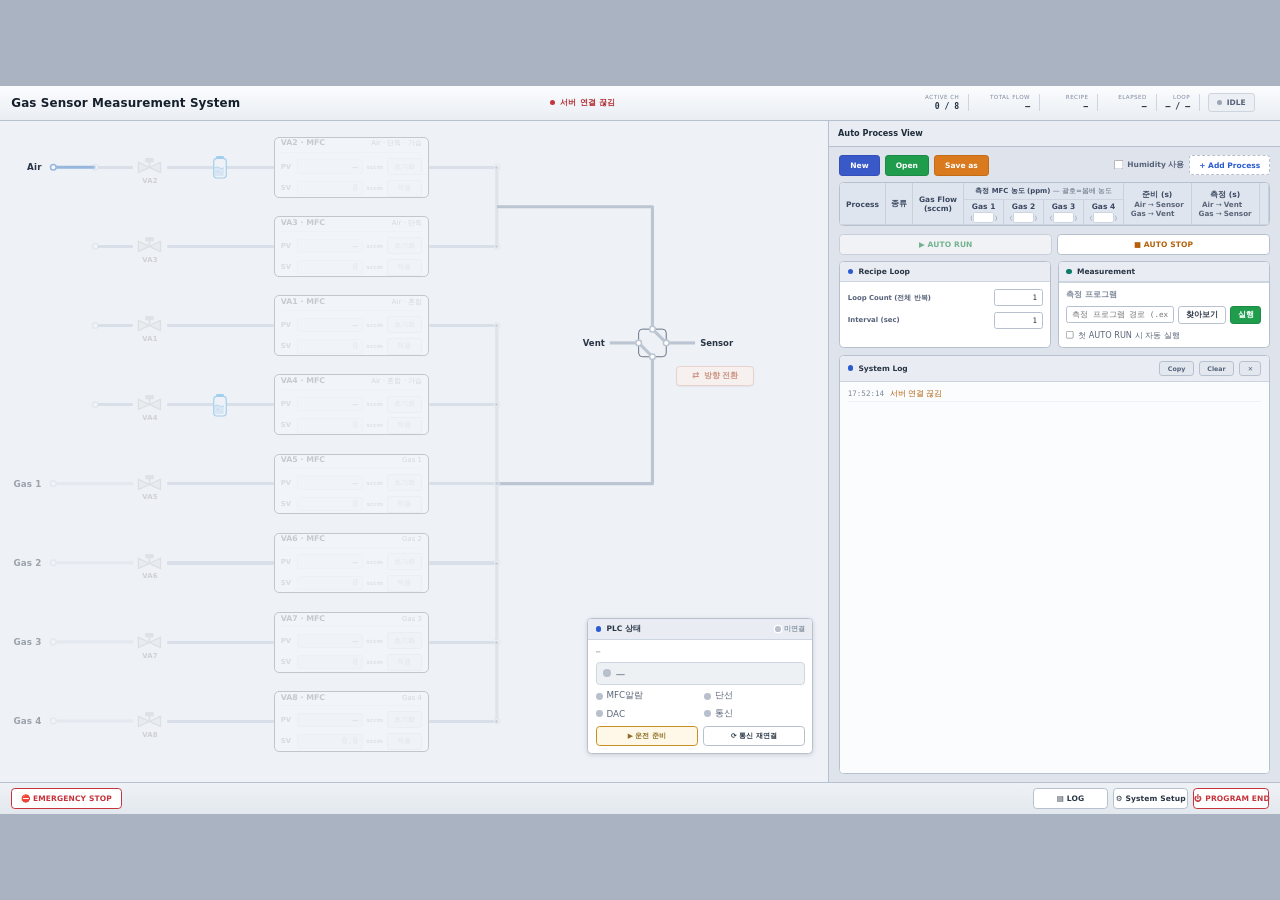
<file: frontend/index.html>
<!DOCTYPE html>
<html lang="ko">
<head>
<meta charset="UTF-8">
<meta name="viewport" content="width=device-width, initial-scale=1.0">
<title>Gas Sensor Measurement System</title>
<link rel="stylesheet" href="css/style.css?v=__ASSET_V__">
</head>
<body>
<div id="stage">
  <div id="app">
    <header>
      <div class="brand">
        <h1>Gas Sensor Measurement System</h1>
      </div>
      <div class="hdrstatus" id="hdrStatus"><span class="hdot"></span><span class="htxt">대기 중</span></div>
      <div class="stat"><span class="k">Active CH</span><span class="v mono" id="activeCh">0 / 8</span></div>
      <div class="divv"></div>
      <div class="stat"><span class="k">Total Flow</span><span class="v mono" id="totalFlow">&mdash;</span></div>
      <div class="divv"></div>
      <div class="stat"><span class="k">Recipe</span><span class="v mono" id="hdrRecipe">—</span></div>
      <div class="divv"></div>
      <div class="stat"><span class="k">Elapsed</span><span class="v mono" id="clk">00:00:00</span></div>
      <div class="divv"></div>
      <div class="stat"><span class="k">Loop</span><span class="v mono" id="hdrLoop">&mdash; / &mdash;</span></div>
      <div class="divv"></div>
      <div class="runpill idle" id="runpill"><span class="dot"></span><span id="runtxt">IDLE</span></div>
      <div class="runpill disc" id="connStatus" hidden title="Server (WebSocket) connection status"><span class="dot"></span><span class="ctxt">Server Disconnected</span></div>
      <span class="appver mono" id="appVer" title="프로그램 버전" style="font-size:10px;opacity:.55;margin-left:8px;white-space:nowrap;"></span>
    </header>

    <div class="views">
      <!-- ================= SCHEMATIC ================= -->
      <div class="view on" id="viewSchem">
        <div class="flowwrap">
          <div class="schem">
            <svg id="wires" preserveAspectRatio="none"></svg>
            <div class="airsupply" id="airsupply"><span class="albl">Air</span></div>
            <div id="gaslabels"></div>
            <div class="lanes" id="lanes"></div>
            <div class="vc-control" id="vcControl">
              <button class="vctoggle" id="wayToggle"><span class="ar">⇄</span> 방향 전환</button>
              <div class="rhbox" hidden><span class="num" id="rh">—</span><span class="u">RH %</span></div>
            </div>
            <!-- PLC 상태 패널(스키매틱 우하단; .pcard 테마. 위치는 JS가 right/bottom 앵커) -->
            <div class="plc-panel pcard" id="plcPanel">
              <div class="h">
                <span class="dotk"></span>PLC 상태
                <span class="plc-conn discon" id="plcConn"><span class="pdot"></span><span class="ptxt">미연결</span></span>
              </div>
              <div class="b">
                <!-- 연결 대상(TCP host:port / COM·속도·국번). 미연결이어도 '붙으려는 대상'을 보여준다. -->
                <div class="pp-target mono" id="plcTarget" title="지금 설정된 PLC 연결 대상">—</div>
                <div class="pp-permit" id="plcPermit"><span class="pp-permit-dot"></span><span class="pp-permit-txt">—</span></div>
                <div class="pp-dots">
                  <span class="plcstat" id="stAlmMfc"><span class="d"></span>MFC알람</span>
                  <span class="plcstat" id="stAlmIdd"><span class="d"></span>단선</span>
                  <span class="plcstat" id="stAlmDac"><span class="d"></span>DAC</span>
                  <span class="plcstat" id="stComm"><span class="d"></span>통신</span>
                </div>
                <div class="pp-btns">
                  <button class="plcreset" id="plcReset" title="PLC에 운전 허가 신호(SAFETY_RESET 펄스)를 보냅니다. CPU 재시작이 아니며, 통신이 정상일 때만 허가가 켜지고 밸브는 자동으로 열리지 않습니다">▶ 운전 준비</button>
                  <button class="plcrecon" id="plcReconnectBtn" title="COM/TCP 연결을 닫고 새 설정으로 다시 엽니다. 끊김 시 1초마다 자동 재시도 중이므로, 이 버튼은 설정 반영·즉시 재시도·원인 진단용입니다">⟳ 통신 재연결</button>
                </div>
              </div>
            </div>
          </div>
        </div>
      </div>

      <!-- ================= AUTO PROCESS ================= -->
      <div class="view" id="viewProc">
        <div class="procdockhead">
          <span class="pt">Auto Process View</span>
          <span class="sp"></span>
          <button class="xclose" id="dockClose">✕</button>
        </div>
        <div class="procscroll">
        <div class="ptoolbar">
          <button class="pbtn new" id="recNew">New</button>
          <button class="pbtn open" id="recOpen">Open</button>
          <button class="pbtn save" id="recSave">Save as</button>
          <span class="ptbspace"></span>
          <label class="chk"><input type="checkbox" id="useHumidity">Humidity 사용</label>
          <button class="addbtn" id="addProc" title="행을 추가하면 P 번호가 자동 부여됩니다. 셀을 클릭해 값을 편집하세요.">+ Add Process</button>
        </div>

        <div class="ptablewrap">
          <table class="rcp">
            <thead>
              <tr>
                <th rowspan="2">Process</th>
                <th rowspan="2">종류</th>
                <th rowspan="2">Gas Flow<br>(sccm)</th>
                <th rowspan="2" class="humcol">Humidity<br>(%)</th>
                <th colspan="4" class="grp">측정 MFC 농도 (ppm) <span style="font-weight:500;color:#5a6678">— 괄호=봄베 농도</span></th>
                <th rowspan="2">준비 (s)<br>
                  <span class="throute"><span>Air</span><span>→</span><span>Sensor</span>
                    <span>Gas</span><span>→</span><span>Vent</span></span></th>
                <th rowspan="2">측정 (s)<br>
                  <span class="throute"><span>Air</span><span>→</span><span>Vent</span>
                    <span>Gas</span><span>→</span><span>Sensor</span></span></th>
                <th rowspan="2"></th>
              </tr>
              <tr>
                <th><div class="gcell"><span class="glabel">Gas 1</span><span class="bottle">(<input id="b0" value="">)</span></div></th>
                <th><div class="gcell"><span class="glabel">Gas 2</span><span class="bottle">(<input id="b1" value="">)</span></div></th>
                <th><div class="gcell"><span class="glabel">Gas 3</span><span class="bottle">(<input id="b2" value="">)</span></div></th>
                <th><div class="gcell"><span class="glabel">Gas 4</span><span class="bottle">(<input id="b3" value="">)</span></div></th>
              </tr>
            </thead>
            <tbody id="recipeBody"></tbody>
          </table>
        </div>
        <!-- 레시피를 편집한 자리에서 바로 실행/중단 — 동선을 끊지 않는다. -->
        <div class="apv-actions">
          <button class="hbtn run">▶ AUTO RUN</button>
          <button class="hbtn stop">■ AUTO STOP</button>
        </div>

        <div class="pgrid">
          <!-- Recipe loop + voltage -->
          <div class="pcard">
            <div class="h"><span class="dotk"></span>Recipe Loop</div>
            <div class="b b-spread">
              <!-- 미사용 UI 는 지우지 않고 hidden 으로만 감춘다 — 속성 하나 지우면 복원된다. -->
              <div class="frow"><label>Loop Count (전체 반복)</label><input class="fin" id="loopCount" value="1"></div>
              <div class="frow"><label title="Loop 반복 사이 대기 시간">Interval (sec)</label><input class="fin" id="loopInterval" value="1"></div>
              <div class="frow" hidden><label>Active Time</label><input class="fin" id="activeTime" value="0" readonly></div>
              <div class="frow" hidden><label>Active Number</label><input class="fin" id="activeNum" value="0" readonly></div>
              <div style="height:1px;background:var(--line);margin:2px 0" hidden></div>
              <div class="modesel" hidden>
                <label class="moderad"><input type="radio" name="vmode" checked>Recipe 모드</label>
                <label class="moderad uidis"><input type="radio" name="vmode" disabled>전압(Voltage) 모드</label>
              </div>
              <div class="frow uidis" hidden><label>Start 전압 (V)</label><input class="fin sv" id="vStart" value="0" disabled></div>
              <div class="frow uidis" hidden><label>End 전압 (V)</label><input class="fin sv" id="vEnd" value="0" disabled></div>
              <div class="frow uidis" hidden><label>Step 전압 (V)</label><input class="fin sv" id="vStep" value="0" disabled></div>
            </div>
          </div>

          <!-- measurement -->
          <div class="pcard">
            <div class="h"><span class="dotk" style="background:var(--pv)"></span>Measurement</div>
            <div class="b uidis" hidden>
              <div class="frow"><label>측정 CH 범위</label><span class="chrange"><input class="fin" id="chFrom" value="1" disabled><span style="color:var(--ink-faint)">~</span><input class="fin" id="chTo" value="1" disabled></span></div>
              <div class="frow"><label>Graph Interval (sec)</label><input class="fin" id="grafInt" value="1" disabled></div>
              <div class="frow"><label>Graph File</label><span style="display:flex;gap:6px"><button class="pbtn ghost" style="padding:5px 11px" disabled>New</button><button class="pbtn open" style="padding:5px 11px" disabled>Open</button></span></div>
              <input class="field mono" style="flex:none" id="grafFile" value="" placeholder="그래프 파일 이름" disabled>
              <div style="height:1px;background:var(--line);margin:2px 0"></div>
              <div class="frow"><label style="font-weight:700;color:var(--mix)">RH (%) 현재값</label><span class="mono" id="rhProc" style="font-weight:700;color:var(--mix);font-size:15px">—</span></div>
            </div>
            <!-- 측정 프로그램 런처 (외부 exe). 위 .b는 uidis(비활성)라 별도 블록으로 둔다. -->
            <div class="b measapp">
              <label class="measapp-h">측정 프로그램</label>
              <div class="measapp-row">
                <input class="fin mono" id="measPath" placeholder="측정 프로그램 경로 (.exe)">
                <button class="pbtn ghost" id="measPick" title="파일 선택 창에서 실행 파일을 고릅니다 (직접 입력해도 됩니다)">찾아보기</button>
                <button class="pbtn open" id="measRun" title="측정 프로그램을 지금 실행합니다(가스 제어와 무관 — 실패해도 레시피는 진행됩니다)">실행</button>
              </div>
              <label class="measapp-auto"><input type="checkbox" id="measAuto"><span>첫 AUTO RUN 시 자동 실행</span><small id="measAutoNote"></small></label>
            </div>
          </div>

          <!-- SMU + run (미사용 — hidden 만 지우면 복원된다) -->
          <div class="pcard" hidden>
            <div class="h"><span class="dotk" style="background:var(--sv)"></span>SMU Control</div>
            <div class="b">
              <div class="frow col uidis"><label>Select Mode</label>
                <select class="fsel" id="smuMode" disabled>
                  <option>Source V, Measure I</option>
                  <option>Source I, Measure V</option>
                </select>
              </div>
              <div class="frow uidis"><label>Source Value (V)</label><input class="fin sv" id="smuSrc" value="0" disabled></div>
              <div class="frow uidis"><label>Compliance (mA)</label><input class="fin" id="smuComp" value="1.0" disabled></div>
              <div class="frow uidis"><label style="font-weight:700">Measure Value</label></div>
              <div class="measbox uidis" id="measVal">—</div>
              <div class="runrow">
                <button class="pbtn runbig uidis" disabled>AUTO RUN</button>
                <button class="pbtn stopbig uidis" disabled>AUTO STOP</button>
              </div>
              <div class="runrow">
                <button class="pbtn exit uidis" disabled>EXIT</button>
                <button class="pbtn graf uidis" disabled>Graph View</button>
              </div>
            </div>
          </div>
        </div>

          <!-- System Log 도크: 모달이 아니라 우측 하단 상주 패널. 로그를 보면서 조작한다.
               항목 저장소는 #logBody 하나뿐이다(복제본 금지). 표시/숨김은 hidden 속성. -->
          <div class="pcard logdock" id="logDock">
            <div class="h">
              <span class="dotk"></span>System Log
              <div class="loghead-actions" style="margin-left:auto">
                <button class="lh-clear" id="logCopy">Copy</button>
                <button class="lh-clear" id="logClear">Clear</button>
                <button class="lh-clear" id="logDockClose" title="닫기 (LOG 버튼으로 다시 엽니다)">✕</button>
              </div>
            </div>
            <div class="logbody" id="logBody"></div>
          </div>
        </div><!-- /.procscroll -->
      </div>
    </div>

    <footer class="appfoot">
      <button class="hbtn purge" hidden>✦ PURGE</button>
      <button class="hbtn estop" id="btnEstop" title="소프트 비상정지(래치) — 모든 밸브 닫힘·유량 0을 즉시 쓰고 조작을 잠급니다. PLC 트립과는 별개입니다">⛔ EMERGENCY STOP</button>
      <div class="footspace"></div>
      <button class="dock-toggle" id="dockToggle">Auto Process View ▸</button>
      <button class="hbtn log" id="openLog" title="System Log">▤ LOG<span class="logbadge"></span></button>
      <button class="hbtn setup" id="openSetup">⚙ System Setup</button>
      <button class="hbtn end" id="programEnd" title="프로그램 종료">⏻ PROGRAM END</button>
    </footer>

    <!-- System Setup modal -->
    <div class="modal-overlay" id="setupOverlay">
      <div class="modal">
        <div class="modal-head">
          <h2>⚙ System Setup — 채널 &amp; 파라미터</h2>
          <button class="x" id="closeSetup">✕</button>
        </div>
        <div class="modal-body">
          <div class="setup-sec">채널 구성 (MFC)</div>
          <table class="setup">
            <!-- SV 열은 뺐다 — 현재 유량은 배관도 카드에서 적용한다(여기서 바꾸면 이중 조작). -->
            <thead><tr><th>CH</th><th>사용</th><th>그룹</th><th>MAX (sccm)</th></tr></thead>
            <tbody id="setupRows"></tbody>
          </table>
          <div class="setup-sec">
            하드웨어 배정 — 배정 편집 가능 (중복·잘못된 배정은 적용 시 거부됩니다)
            <div style="font-weight:500;font-size:11px;color:var(--ink-faint);margin-top:2px">
              밸브 코일은 채널 번호에 고정된 통신 계약입니다 — 밸브 배선 변경은 PLC 래더(VALVE 블록)에서 합니다
            </div>
          </div>
          <div id="mapErr" class="setup-note warn" style="display:none"></div>
          <table class="setup fixed">
            <colgroup>
              <col style="width:9%"><col style="width:13%"><col style="width:26%">
              <col style="width:26%"><col style="width:26%">
            </colgroup>
            <thead><tr>
              <th>CH</th><th>밸브</th><th>SV 출력</th><th>PV 입력</th><th>상태</th>
            </tr></thead>
            <tbody id="setupMapRows"></tbody>
          </table>
          <div class="setup-sec">아날로그 스케일 (MFC ↔ PLC) — 장비 명판 확인 후 입력</div>
          <table class="setup fixed">
            <colgroup>
              <col style="width:8%"><col style="width:16%"><col style="width:14%">
              <col style="width:14%"><col style="width:14%">
              <col style="width:18%"><col style="width:16%">
            </colgroup>
            <thead><tr>
              <th>CH</th><th>풀스케일 (sccm)</th><th>SV 풀카운트</th>
              <th>PV 영점카운트</th><th>PV 풀카운트</th>
              <th>기체</th><th>C.F.</th>
            </tr></thead>
            <tbody id="setupScaleRows"></tbody>
          </table>

          <!-- 시스템 파라미터: 전부 사용처가 없다(Loop Count 의 실사용처는 우측 패널). 통째로 비활성. -->
          <div class="setup-dis" hidden>
            <div class="setup-sec">시스템 파라미터</div>
            <div class="setup-grid">
              <div class="setup-field"><label>Start 전압 (V) — 미사용</label><input id="setVStart" value="0" disabled autocomplete="off"></div>
              <div class="setup-field"><label>End 전압 (V) — 미사용</label><input id="setVEnd" value="0" disabled autocomplete="off"></div>
              <div class="setup-field"><label>Graph Interval — 미사용</label><input id="setGraf" value="1" disabled autocomplete="off"></div>
              <div class="setup-field"><label>Loop Count — 미사용(우측 패널에서 설정)</label><input id="setLoop" value="1" disabled autocomplete="off"></div>
              <div class="setup-field"><label>SMU Compliance — 미사용</label><input id="setComp" value="1.0" disabled autocomplete="off"></div>
              <div class="setup-field"><label>목표 습도 RH (%) — 미사용(습도 미배선)</label><input id="setRH" value="" disabled autocomplete="off"></div>
            </div>
          </div>
          <div class="setup-section">
            <div class="setup-sec-title">로깅 (파일 기록)</div>
            <div class="setup-row">
              <label><input type="checkbox" id="logEnabled"> 파일 로그 사용</label>
            </div>
            <!-- 로그 위치는 exe 옆 logs/ 고정 운용(2026-08-14) — 입력만 숨김, 로직 보존 -->
            <div class="setup-row" hidden>
              <span class="setup-lbl">저장 폴더</span>
              <input class="field mono" id="logDir" style="flex:1" placeholder="logs (또는 절대경로)" autocomplete="off">
            </div>
            <div class="setup-row">
              <span class="setup-lbl">기록 레벨</span>
              <select id="logLevel">
                <option value="info">전체(info 이상)</option>
                <option value="warn">경고 이상</option>
                <option value="err">오류만</option>
              </select>
              <span class="setup-lbl" style="margin-left:12px">보관일수</span>
              <input class="field mono" id="logKeepDays" style="width:70px" placeholder="30" autocomplete="off">
            </div>
          </div>

          <div class="setup-section">
            <div class="setup-sec-title">PLC 통신 (Modbus)</div>
            <div class="setup-row">
              <span class="setup-lbl">연결 방식</span>
              <select id="plcMode">
                <option value="serial" selected>시리얼 (RTU)</option>
                <option value="tcp">TCP</option>
              </select>
              <span class="setup-lbl" style="margin-left:12px">국번(Unit ID)</span>
              <input class="field mono" id="plcUnitId" style="width:60px" placeholder="1" autocomplete="off">
            </div>
            <div class="setup-row plc-tcp-only">
              <span class="setup-lbl">Host</span>
              <input class="field mono" id="plcHost" style="flex:1" placeholder="127.0.0.1" autocomplete="off">
              <span class="setup-lbl" style="margin-left:12px">Port</span>
              <input class="field mono" id="plcTcpPort" style="width:80px" placeholder="502" autocomplete="off">
            </div>
            <div class="setup-row plc-serial-only">
              <span class="setup-lbl">PLC 연결 포트</span>
              <input class="field mono" id="plcPort" list="plcPortList" style="flex:1" placeholder="COM3 (또는 /dev/ttyUSB0)" autocomplete="off">
              <datalist id="plcPortList"></datalist>
              <button type="button" class="cancel" id="plcPortsRefresh" style="padding:4px 10px">↻ 포트</button>
            </div>
            <div class="setup-row plc-serial-only">
              <span class="setup-lbl">Baud</span>
              <select id="plcBaud">
                <option>9600</option><option>19200</option><option>38400</option>
                <option>57600</option><option selected>115200</option>
              </select>
              <span class="setup-lbl" style="margin-left:12px">Data</span>
              <select id="plcBytesize"><option>7</option><option selected>8</option></select>
              <span class="setup-lbl" style="margin-left:12px">Stop</span>
              <select id="plcStopbits"><option selected>1</option><option>2</option></select>
              <span class="setup-lbl" style="margin-left:12px">Parity</span>
              <select id="plcParity">
                <option value="N" selected>None</option>
                <option value="E">Even</option>
                <option value="O">Odd</option>
              </select>
            </div>
            <div class="setup-row">
              <span class="setup-lbl">고급</span>
              <span class="setup-lbl">Timeout(s)</span>
              <input class="field mono" id="plcTimeout" style="width:66px" placeholder="1.5" autocomplete="off">
              <span class="setup-lbl" style="margin-left:8px">Cmd Gap(s)</span>
              <input class="field mono" id="plcGap" style="width:66px" placeholder="0.1" autocomplete="off">
              <span class="setup-lbl" style="margin-left:8px">Heartbeat(s)</span>
              <input class="field mono" id="plcHeartbeat" style="width:66px" placeholder="1.0" autocomplete="off">
              <span class="setup-lbl" style="margin-left:8px">Reconnect(s)</span>
              <input class="field mono" id="plcReconnect" style="width:66px" placeholder="1.0" autocomplete="off">
              <span class="setup-lbl" style="margin-left:8px">Grace(s)</span>
              <input class="field mono" id="plcGrace" style="width:66px" placeholder="8.0" autocomplete="off"
                     title="통신 두절 유예 — 이 시간 안에 복구되면 표시·지령·레시피를 유지합니다. 래더 통신 감시(10초)보다 짧아야 합니다">
            </div>
            <div class="setup-row">
              <span class="setup-note" id="plcNote">설정 변경은 저장 후 재연결해야 적용됩니다.</span>
            </div>
          </div>
        </div>
        <div class="modal-foot">
          <span id="setupMsg" class="setup-msg" aria-live="polite"></span>
          <button class="cancel" id="cancelSetup">취소</button>
          <!-- span 은 비활성일 때 사유 툴팁을 띄우기 위한 것(disabled 버튼엔 툴팁이 안 뜬다) -->
          <span class="applywrap" id="applySetupWrap"><button class="apply" id="applySetup">적용</button></span>
        </div>
      </div>
    </div>

    <!-- Recipe picker modal (Open) -->
    <div class="modal-overlay" id="recipePicker">
      <div class="modal" style="width:420px">
        <div class="modal-head">
          <h2>레시피 열기</h2>
          <button class="x" id="recipePickerClose">✕</button>
        </div>
        <div class="modal-body">
          <div class="rpicklist" id="recipePickerList"></div>
        </div>
      </div>
    </div>

    <!-- Recipe save-name modal (Save as) -->
    <div class="modal-overlay" id="saveNameModal">
      <div class="modal" style="width:420px">
        <div class="modal-head">
          <h2 id="promptTitle">레시피 저장</h2>
          <button class="x" id="saveNameClose">✕</button>
        </div>
        <div class="modal-body">
          <div id="promptMsg" style="font-size:12px;color:var(--ink-faint);margin-bottom:8px"></div>
          <input class="field mono" id="saveNameInput" style="width:100%" placeholder="레시피 이름" autocomplete="off">
          <div id="saveNameWarn" style="font-size:11.5px;color:#b3261e;margin-top:6px;min-height:14px"></div>
        </div>
        <div class="modal-foot">
          <button class="cancel" id="saveNameCancel">취소</button>
          <button class="apply" id="saveNameOk">저장</button>
        </div>
      </div>
    </div>

    <!-- Exit confirm modal -->
    <div class="modal-overlay" id="exitConfirm">
      <div class="modal" style="width:380px">
        <div class="modal-head">
          <h2>프로그램 종료</h2>
          <button class="x" id="exitConfirmClose">✕</button>
        </div>
        <div class="modal-body">
          <p style="font-size:13.5px;color:#2a3645;line-height:1.5">프로그램을 종료하시겠습니까?</p>
          <p style="font-size:12.5px;color:#5b6a7d;line-height:1.55;margin-top:8px">
            종료하면 모든 밸브가 닫히고 가스 공급이 차단됩니다.<br>
            PLC는 안전정지 상태가 되며, 다음 실행 시 안전 리셋이 필요합니다.</p>
        </div>
        <div class="modal-foot">
          <button class="cancel" id="exitConfirmCancel">취소</button>
          <button class="danger" id="exitConfirmOk">종료</button>
        </div>
      </div>
    </div>

    <!-- 공용 알림 모달(확인 버튼 1개) -->
    <div class="modal-overlay" id="alertModal">
      <div class="modal" style="width:420px">
        <div class="modal-head">
          <h2 id="alertModalTitle">알림</h2>
          <button class="x" id="alertModalClose">✕</button>
        </div>
        <div class="modal-body">
          <div id="alertModalBody" style="font-size:13px;color:#2a3645;white-space:pre-line;line-height:1.5"></div>
        </div>
        <div class="modal-foot">
          <button class="apply" id="alertModalOk">확인</button>
        </div>
      </div>
    </div>

    <!-- 공용 확인 모달(취소/확인 2개) -->
    <div class="modal-overlay" id="confirmModal">
      <div class="modal" style="width:420px">
        <div class="modal-head">
          <h2 id="confirmModalTitle">확인</h2>
          <button class="x" id="confirmModalClose">✕</button>
        </div>
        <div class="modal-body">
          <div id="confirmModalBody" style="font-size:13px;color:#2a3645;white-space:pre-line;line-height:1.5"></div>
        </div>
        <div class="modal-foot">
          <button class="cancel" id="confirmModalCancel">취소</button>
          <button class="apply" id="confirmModalOk">확인</button>
        </div>
      </div>
    </div>

  </div>
</div>

<!-- 아래 버전 쿼리는 server.py 가 응답할 때 실제 값(앱 버전 + 자산 mtime)으로 치환한다.
     파일이 바뀌면 URL 이 바뀌어 WebView2 가 옛 자산을 재사용하지 못한다. -->
<script src="js/schematic.js?v=__ASSET_V__"></script>
<script src="js/recipe.js?v=__ASSET_V__"></script>
<script src="js/core.js?v=__ASSET_V__"></script>
<script src="js/app.js?v=__ASSET_V__"></script>
</body>
</html>
</file>
<file: frontend/css/style.css>
:root{
    --bg:#dfe4ec; --bg2:#eef1f6; --panel:#ffffff; --panel2:#f3f5f9; --panelhead:#e9edf3;
    --line:#cdd5e0; --line2:#b6c0ce; --ink:#1e2733; --ink-dim:#56627a; --ink-faint:#7d899c;
    --pv:#0d7a6a; --sv:#b5610c; --primary:#2a5bd0; --air:#2f72c4; --mix:#1f9450;
    --g1:#c8384c; --g2:#c46a1d; --g3:#7c4fbf; --g4:#1f9450; --ok:#1f9d4d; --stop:#c5343a;
    /* 레인 카드 우측 버튼([초기화]·[적용])이 공유하는 폭 — PV 줄과 SV 줄의 끝단 정렬 기준.
       글자수가 달라도(초기화 3자 / 적용 2자) 같은 x에서 끝나도록 고정 폭을 쓴다. */
    --lanebtn-w:56px; --lanebtn-pad:4px 6px;
    /* 배관 비활성색 — .pipe 와 SVG(schematic.js)가 함께 참조하는 단일 출처. */
    --pipe-off:#bcc6d3;
    /* 미사용 구간 — 그 구간을 지나는 채널이 하나도 없을 때(전부 미배선/en=false).
       --pipe-off(닫힘)보다 연하게 해서 '닫혀 있음'과 '아무것도 안 지남'을 구분한다. */
    --pipe-unused:#dfe4ea;
    /* 폰트: 오프라인 납품 환경을 전제로 Windows 기본 폰트만 쓴다.
       웹폰트(CDN)는 공장 PC에서 로드 실패 → 폴백 불일치로 화면이 깨진다.
       한글은 맑은 고딕이 주력이고, 숫자·영문 고정폭은 Consolas(Vista 이후 기본 탑재). */
    --font-sans: 'Malgun Gothic', '맑은 고딕', 'Segoe UI', system-ui, sans-serif;
    --font-mono: 'Consolas', 'D2Coding', 'Malgun Gothic', monospace;
  }
  *{box-sizing:border-box;margin:0;padding:0}
  /* hidden 속성은 UA 기본 display:none 으로 동작한다 — .frow·.modesel·.pcard .b 같은
     작성자 쪽 display:flex 가 그걸 덮어 숨긴 UI 가 계속 보였다(2026-08-14).
     !important 는 이 규칙의 표준 용법: hidden 의 의미를 어떤 클래스도 못 뒤집게 한다. */
  [hidden]{display:none !important}
  html,body{height:100%}
  body{background:#c3cad6;color:var(--ink);font-family:var(--font-sans);overflow:hidden}
  .mono{font-family:var(--font-mono);font-variant-numeric:tabular-nums}
  button{font-family:inherit}
  input{font-family:inherit}

  #stage{position:fixed;inset:0;display:flex;align-items:center;justify-content:center;overflow:hidden;background:#aab3c2}
  #app{width:2040px;height:1010px;flex:0 0 auto;display:flex;flex-direction:column;background:var(--bg)}

  /* ===== header ===== */
  header{height:56px;flex:0 0 auto;position:relative;display:flex;align-items:center;gap:14px;padding:0 18px;border-bottom:1px solid var(--line2);background:linear-gradient(180deg,#fbfcfe,#eaeef3)}
  .brand{display:flex;align-items:center;gap:11px}
  .brand .mark{width:34px;height:34px;border-radius:6px;display:grid;place-items:center;background:#1f3b73;color:#fff;font-weight:700;font-size:11px;letter-spacing:.5px}
  .brand{flex:0 0 auto;display:flex;align-items:center;justify-content:flex-start}
  .brand h1{font-size:19px;font-weight:700;letter-spacing:.2px;white-space:nowrap;color:#16202c}
  /* 헤더 가운데 현재 상태 한 줄 표시 */
  .hdrstatus{flex:1;min-width:0;display:flex;align-items:center;justify-content:center;gap:8px}
  .hdrstatus .hdot{width:8px;height:8px;border-radius:50%;background:#9aa6b6;flex:0 0 auto}
  .hdrstatus .htxt{font-size:13px;font-weight:600;color:#46536a;white-space:nowrap;overflow:hidden;text-overflow:ellipsis;letter-spacing:.2px}
  .hdrstatus.run .hdot{background:var(--ok)} .hdrstatus.run .htxt{color:#176b35}
  .hdrstatus.purge .hdot{background:#3a59c9} .hdrstatus.purge .htxt{color:#3450b8}
  .hdrstatus.stop .hdot{background:var(--stop)} .hdrstatus.stop .htxt{color:#b22f35}
  .brand .sub{font-size:10px;color:var(--ink-faint);letter-spacing:.4px;margin-top:1px}
  .tabs{display:flex;gap:4px;margin-left:14px}
  .tab{padding:8px 16px;font-size:13px;font-weight:600;color:var(--ink-dim);background:transparent;border:1px solid transparent;border-radius:6px;cursor:pointer;white-space:nowrap}
  .tab:hover{background:#e3e8ef}
  .tab.on{background:#fff;color:var(--primary);border-color:var(--line2);box-shadow:0 1px 3px rgba(40,52,70,.08)}
  .dock-toggle{padding:8px 16px;font-size:13px;font-weight:600;color:var(--primary);background:#fff;border:1px solid var(--line2);border-radius:6px;box-shadow:0 1px 3px rgba(40,52,70,.08);cursor:pointer;white-space:nowrap}
  .dock-toggle:hover{background:#eef2f7}
  .topspacer{flex:1}
  .stat{display:flex;flex-direction:column;align-items:flex-end;line-height:1.25}
  .stat .k{font-size:9px;color:var(--ink-faint);letter-spacing:.7px;text-transform:uppercase}
  /* 값 영역 고정폭(우측 정렬) — 자릿수가 바뀌어도 옆 항목이 안 밀린다 */
  .stat .v{font-size:13px;font-weight:600;color:#21303f;white-space:nowrap;display:inline-block;text-align:right}
  #activeCh{min-width:46px}
  #totalFlow{min-width:84px}
  #hdrRecipe{min-width:64px;max-width:120px;overflow:hidden;text-overflow:ellipsis}
  #clk{min-width:64px}
  #hdrLoop{min-width:40px}
  .divv{width:1px;height:28px;background:var(--line)}
  .runpill{display:flex;align-items:center;gap:7px;padding:6px 13px;border-radius:5px;background:#e6f4ea;border:1px solid #b6dcc2;font-size:12px;font-weight:600;color:#176b35;white-space:nowrap}
  .runpill .dot{width:8px;height:8px;border-radius:50%;background:var(--ok)}
  .runpill.idle{background:#eceff3;border-color:#cdd5e0;color:#56627a}
  .runpill.idle .dot{background:#9aa6b6}
  /* connection status pill */
  .runpill.conn{background:#e6f4ea;border-color:#b6dcc2;color:#176b35}
  .runpill.conn .dot{background:var(--ok)}
  .runpill.disc{background:#eceff3;border-color:#cdd5e0;color:#56627a}
  .runpill.disc .dot{background:#9aa6b6}
  /* recipe picker list */
  .rpicklist{display:flex;flex-direction:column;gap:6px;min-width:320px}
  .rpickitem{display:flex;align-items:center;justify-content:space-between;gap:10px;padding:10px 14px;border:1px solid var(--line2);border-radius:6px;background:#fff;cursor:pointer;font-family:var(--font-mono);font-size:13px;color:#2a3645}
  .rpickitem:hover{background:#eef2fb;border-color:var(--primary)}
  .rpickempty{padding:18px;text-align:center;color:var(--ink-faint);font-size:12px}
  /* header control buttons (moved from right rail) */
  .hdrbtns{display:flex;gap:6px;margin-left:12px}
  .appfoot{flex:0 0 auto;height:52px;display:flex;align-items:center;gap:8px;padding:0 18px;border-top:1px solid var(--line2);background:linear-gradient(180deg,#eef2f6,#e3e8ee)}
  .appfoot .footspace{flex:1}
  .appfoot .foothint{font-size:11px;color:var(--ink-faint);white-space:nowrap}
  .hbtn{width:120px;text-align:center;border:1px solid var(--line2);border-radius:6px;padding:8px 0;font-size:12px;font-weight:700;letter-spacing:.2px;background:#fff;cursor:pointer;white-space:nowrap}
  .hbtn.run{color:#1b8a44}.hbtn.run:hover{background:#edf7f0;border-color:#1f9d4d}
  .hbtn.stop{color:#b5610c}.hbtn.stop:hover{background:#fcf3e8;border-color:#d97a1f}
  .hbtn.purge{color:#3450b8}.hbtn.purge:hover{background:#eef1fb;border-color:#3a59c9}
  /* PROGRAM END = 실제 종료(우측 하단 단독, 빨강 강조) */
  .hbtn.end{background:#fff;border-color:#c5343a;color:#c5343a}.hbtn.end:hover{background:#fdecec;border-color:#ad2e33;color:#ad2e33}
  /* 평상=외곽선(PROGRAM END 톤) / 눌림=채움 — 래치 상태를 멀리서도 구분하려는 이진 대비 */
  .hbtn.estop{width:auto;min-width:150px;padding:8px 14px;background:#fff;border-color:#c5343a;color:#c5343a}
  .hbtn.estop:hover{background:#fdecec;border-color:#ad2e33;color:#ad2e33}
  .hbtn.setup{color:#2a3645}.hbtn.setup:hover{background:#eef2f7;border-color:var(--primary)}
  .hbtn.log{position:relative;color:#2a3645}.hbtn.log:hover{background:#eef2f7;border-color:var(--primary)}
  /* 로그 배지 — 도크가 닫힌 동안 쌓인 로그를 알린다.
     회색(hasnew)=일반 로그 / 빨강(hasalert)=경고·오류. 빨강이 항상 이긴다(규칙 순서). */
  .hbtn.log .logbadge{display:none;position:absolute;top:5px;right:9px;width:8px;height:8px;border-radius:50%;background:#c5343a;box-shadow:0 0 0 2px #fff}
  .hbtn.log.hasnew .logbadge{display:block;background:#9aa3ad}
  .hbtn.log.hasalert .logbadge{display:block;background:#c5343a}

  /* 공통 비활성 처리 — 회색 + 클릭/선택 불가 (폼 요소엔 disabled도 함께 건다) */
  .uidis{opacity:.5;pointer-events:none}
  .uidis input,.uidis select,.uidis button,.uidis textarea{pointer-events:none}
  /* 자동 실행 중 수동 조작 잠금(밸브·MAX/SV·Setup·PURGE·AUTO RUN). STOP/비상정지/EXIT는 안 잠금. */
  .locked{pointer-events:none;opacity:.55}
  /* 수동 조작 잠금 시각화 — 서버가 거부하는 상태(실행·E-STOP·PURGE·미연결/안전정지·알람)를
     화면에도 비춘다. 판정은 core.js ctlLocked() 하나.
     ★ E-STOP 래치·AUTO STOP·PURGE(중단)·PROGRAM END 는 여기 없다 — 어떤 상태에서도 눌린다. */
  #app.ctl-locked .lane .n-valve, #app.ctl-locked .lane .svgo,
  #app.ctl-locked .lane .svzero,  #app.ctl-locked .lane .svi,
  #app.ctl-locked #wayToggle { opacity:.45; pointer-events:none; }

  .views{flex:1;min-height:0;display:flex;flex-direction:row}
  .view{display:none}
  /* schematic keeps its natural width; Auto Process adds a fixed panel on the right */
  #viewSchem{display:flex !important;flex:1 1 auto;min-width:0}
  #viewProc{flex:0 0 720px;flex-direction:column;background:var(--bg);border-left:1px solid var(--line2)}
  .procdockhead{flex:0 0 auto;display:flex;align-items:center;gap:10px;height:42px;padding:0 14px;border-bottom:1px solid var(--line2);background:var(--panelhead)}
  .procdockhead .pt{font-size:13px;font-weight:700;color:#1f2c3a;white-space:nowrap}
  .procdockhead .sp{flex:1}
  .procdockhead .xclose{width:28px;height:28px;border:none;background:#e3e8ef;border-radius:6px;font-size:15px;color:#56627a;cursor:pointer;flex:0 0 auto}
  .procdockhead .xclose:hover{background:#d4dbe5}
  .procscroll{flex:1;min-height:0;overflow:auto;padding:12px 16px;display:flex;flex-direction:column;gap:10px}

  /* ============ SCHEMATIC VIEW ============ */
  #viewSchem.on{display:flex}
  .flowwrap{position:relative;flex:1;padding:12px 16px;overflow:hidden;background:var(--bg2)}
  .sectlabel{font-size:10px;letter-spacing:1px;text-transform:uppercase;color:var(--ink-faint);margin-bottom:6px;display:flex;align-items:center;gap:8px;font-weight:600}
  .sectlabel .hint{font-weight:500;letter-spacing:.2px;text-transform:none;color:#8a96a8;font-size:10px}
  .sectlabel::after{content:"";flex:1;height:1px;background:var(--line)}

  .schem{position:relative;height:calc(100% - 22px)}
  #wires{position:absolute;inset:0;pointer-events:none;z-index:1}

  /* system log — 우측 하단 상주 도크(.procscroll 의 남는 세로 공간을 채운다).
     로그 줄 스타일은 예전 모달과 동일하게 .logbody 기준을 그대로 쓴다. */
  .logdock{flex:1;min-height:170px;display:flex;flex-direction:column}
  .logdock .logbody{flex:1;height:auto;max-height:none;min-height:0;overflow:auto}
  .loghead-actions{display:flex;align-items:center;gap:8px}
  .lh-clear{font-size:10px;font-weight:600;color:#56627a;background:#e3e8ef;border:1px solid var(--line2);border-radius:5px;padding:5px 12px;cursor:pointer}
  .lh-clear:hover{background:#d4dbe5;color:#2a3645}
  /* 로그 본문은 대부분 한글 문장이라 고정폭에서 어차피 폴백된다 —
     정렬 이득 없이 글꼴만 튀므로 본문은 본문 글꼴, 시각만 고정폭으로 둔다. */
  .logbody{height:460px;max-height:62vh;overflow-y:auto;padding:8px 12px;font-family:var(--font-sans);font-size:12px;line-height:1.7;background:#fbfcfe}
  .logbody .le{display:flex;gap:9px;white-space:nowrap;border-bottom:1px solid #eef1f5;padding:1px 0}
  .logbody .lt{color:#7c8798;flex:0 0 auto;font-family:var(--font-mono);font-variant-numeric:tabular-nums}
  .logbody .lv{flex:1;white-space:normal;word-break:break-word}
  .logbody .le.info .lv{color:#3a4861}
  .logbody .le.ok .lv{color:#1b8a44}
  .logbody .le.warn .lv{color:#b5610c}
  .logbody .le.err .lv{color:#c5343a}

  /* 4-way chamber in flow schematic */
  .chamber{position:absolute;right:8px;top:50%;transform:translateY(-50%);width:192px;border:2px solid #9fd0c6;border-radius:9px;background:#fff;padding:10px;z-index:3;box-shadow:0 4px 14px rgba(13,122,106,.14)}
  .chamber h3{font-size:9px;letter-spacing:.5px;text-transform:uppercase;color:var(--pv);margin-bottom:6px;text-align:center;font-weight:700;border-bottom:1px solid #d0ede8;padding-bottom:5px}
  .vcsym{display:flex;justify-content:center;margin-bottom:6px}
  .vcsym .port{stroke:#9aa6b6;stroke-width:3;stroke-linecap:round}
  .vcsym .port.act{stroke:var(--pv)}
  .vcsym .dia{fill:#eef2f7;stroke:#7d899c;stroke-width:1.8}
  .vcsym text{font:600 8px var(--font-sans);fill:var(--ink-faint)}
  .vstack{display:flex;flex-direction:column;gap:5px}
  /* routing diagram in chamber */
  .rdiag{display:flex;flex-direction:column;gap:4px;padding:7px;background:#f5f8fc;border-radius:6px;border:1px solid var(--line);margin-bottom:6px}
  .rdiag-row{display:flex;align-items:center;gap:4px}
  .rdiag-bar{flex:1;height:4px;background:var(--line);border-radius:2px}
  .rdiag-bar.active{background:var(--pv)}
  .rdiag-bar.active-vent{background:var(--stop)}
  .rdiag-node{width:24px;height:24px;border-radius:50%;border:2px solid var(--line2);background:#fff;display:grid;place-items:center;font-size:9px;font-weight:700;color:var(--ink-faint);flex:0 0 auto}
  .rdiag-node.active{border-color:var(--pv);color:var(--pv);background:#eef6f4}
  .rdiag-lbl{font-size:10px;font-weight:700;padding:4px 7px;border-radius:4px;border:1.5px solid var(--line2);background:#fff;color:var(--ink-dim);white-space:nowrap;flex:0 0 auto;cursor:pointer;transition:.12s}
  .rdiag-lbl.sen{border-color:var(--pv);color:var(--pv);background:#eef6f4}
  .rdiag-lbl.vent-act{border-color:var(--stop);color:var(--stop);background:#fdeee9}
  .rdiag-vlbl{font-size:9px;font-weight:700;color:var(--ink-faint);text-align:center;padding:2px 6px;border-radius:4px;border:1.5px solid var(--line2);background:#fff;cursor:pointer;transition:.12s}
  .rdiag-vlbl.vent-act{border-color:var(--stop);color:var(--stop);background:#fdeee9}
  .rdiag-vbar{width:4px;height:14px;background:var(--line);border-radius:2px;margin:0 auto}
  .rdiag-vbar.active-vent{background:var(--stop)}
  .airsupply{position:absolute;z-index:3;display:flex;align-items:center;transform:translate(-100%,-50%)}
  .airsupply .albl{font-size:14px;font-weight:700;color:#2a3645;letter-spacing:.2px;padding-right:6px;white-space:nowrap}
  #gaslabels{position:absolute;inset:0;pointer-events:none;z-index:3}
  .gaslbl{position:absolute;font-size:14px;font-weight:700;color:#2a3645;letter-spacing:.2px;transform:translate(-100%,-50%);white-space:nowrap;padding-right:6px}
  .gaslbl.off{opacity:.42}

  .lanes{display:flex;flex-direction:column;height:100%;gap:1px;padding-left:44px;padding-right:400px;position:relative;z-index:2}
  .lane{flex:1;display:flex;align-items:center;position:relative}
  .lane.off{opacity:.42}
  /* PLC 미준비(미연결·안전정지) — 표시값은 '마지막 값'일 뿐 지금 나가는 값이 아니다.
     값은 건드리지 않고 흐림 + 흐름 애니메이션 정지로만 알린다. */
  .lane.notready .pvb,.lane.notready .svi{opacity:.5}
  .lane.notready .pipe.on{opacity:.45}
  .lane.notready .pipe.on::after{animation:none}
  .n-valve.dis{pointer-events:none;cursor:not-allowed;opacity:.5;filter:grayscale(1)}
  .n-mfc.dis{opacity:.5;filter:grayscale(1)}
  .n-mfc.dis input{pointer-events:none;background:#eef1f5;color:#9aa6b6}

  .n-src{width:96px;flex:0 0 auto;display:flex;align-items:center;justify-content:flex-end;gap:6px;position:relative}
  .n-src .en{position:absolute;left:0;display:flex;align-items:center;gap:4px;cursor:pointer}
  .n-src .en input{width:14px;height:14px;accent-color:var(--primary);cursor:pointer}
  .n-src .tap{width:8px;height:8px;border-radius:50%;background:#9aa6b6;position:absolute;right:0;border:2px solid var(--bg2)}
  /* 소스 접점은 전부 SVG(drawBuses)가 표준 규격(DOT_R·DOT_SW, 흰 속+색 테두리)으로 그린다.
     HTML .tap 은 위치 기준점으로만 남기고 숨긴다 — 속 채운 원과 섞이면 점 모양이 달라 보인다.
     ★ visibility:hidden 이어야 한다(display:none 이면 좌표를 잃어 SVG가 어긋난다). */
  .lane[data-grp="air"] .n-src .tap{visibility:hidden}
  .lane[data-grp="gas"] .n-src .tap{visibility:hidden}
  .lane[data-grp="airmix"] .n-src .tap{visibility:hidden}
  .n-src .srclbl{font-size:14px;font-weight:700;color:#2a3645;white-space:nowrap;text-align:right;line-height:1.05;padding-right:14px}
  .n-src .srclbl small{display:block;font-size:8px;font-weight:600;color:var(--ink-faint)}

  /* ★ 배관 비주얼의 원본 정의 — schematic.js 의 PIPE DESIGN TOKENS 와 동기(함께 수정).
     커넥터·트렁크·버스는 SVG로 그리면서 이 값을 그대로 따라간다. */
  .pipe{height:var(--pipe-w,5px);background:var(--pipe-off);border-radius:2px;flex:1 1 auto;min-width:10px;max-width:104px;position:relative;overflow:hidden}
  .pipe.grow{flex:1 1 auto;min-width:10px;max-width:104px}
  /* 소스→VA는 짧게(VA 왼쪽), VA→MFC(.midpipe)는 길게(MFC 오른쪽) → 물탱크가 가운데 여유있게 */
  .pipe[data-seg="pre"]{max-width:56px}
  .pipe.on{background:var(--c)}
  .pipe.on::after{content:"";position:absolute;inset:0;background:repeating-linear-gradient(90deg,rgba(255,255,255,.7) 0 var(--pipe-on,5px),transparent var(--pipe-on,5px) var(--pipe-cycle,22px));background-size:var(--pipe-cycle,22px) 100%;animation:flow var(--pipe-period,1.1s) linear infinite}
  @keyframes flow{to{background-position:var(--pipe-cycle,22px) 0}}

  .n-valve{flex:0 0 auto;width:54px;position:relative;display:flex;align-items:center;justify-content:center;cursor:pointer}
  .n-valve svg{display:block;width:46px;height:30px}
  .n-valve .vb{fill:#d2d9e2;stroke:#94a0b0;stroke-width:1.5;transition:.15s}
  .n-valve .vstem{stroke:#9aa6b6;stroke-width:2}
  .n-valve .vact{fill:#9aa6b6}
  .n-valve.open .vb{fill:#26a85f;stroke:#15803d}
  .n-valve.open .vstem{stroke:#15803d}
  .n-valve.open .vact{fill:#15803d}
  .n-valve:hover .vb{stroke:var(--primary)}
  .n-valve .vlbl{position:absolute;top:100%;left:0;right:0;text-align:center;margin-top:0;font-size:11px;font-weight:700;color:var(--primary);letter-spacing:.2px}

  /* VA~MFC 사이는 끊김 없는 연속 파이프(.midpipe 래퍼 안의 .pipe 하나). 물탱크는 그 위에 겹쳐 얹는다. */
  .midpipe{position:relative;flex:1 1 auto;min-width:10px;max-width:170px;display:flex;align-items:center}
  .midpipe .pipe{flex:1 1 auto;min-width:0;max-width:none;width:100%}
  /* 물탱크(가습기) 오버레이 — VA2·VA4만. 파이프 위 중앙에 절대배치(파이프 overflow:hidden에 안 잘리게 래퍼에 둠). */
  .tank-ov{position:absolute;top:50%;left:50%;transform:translate(-50%,-50%);z-index:3;display:flex;pointer-events:none}
  .tank-ov svg{display:block}

  /* 세 줄(헤더·PV·SV) + 세로 여유. 레인 1칸은 (1010-56-52-26-24-22-7)/8 ≈ 102.9px 이므로
     97px 이 상한선에 가깝다 — 더 키우면 인접 카드와 배관선이 붙는다. */
  .n-mfc{flex:0 0 auto;width:248px;display:flex;align-items:stretch;background:#fff;border:1px solid #222;border-radius:8px;height:97px}
  .n-mfc.on{border-color:#222}
  /* 카드 = 세로 3단(이름 / PV행 / SV행). 두 행은 카드 폭을 꽉 채운다. */
  .mfc-read{flex:1;display:flex;flex-direction:column;justify-content:center;gap:7px;padding:9px 10px;min-width:0}
  /* 카드 제목 줄: 좌 채널명·우 역할 */
  .mfchd{display:flex;align-items:baseline;justify-content:space-between;gap:8px;width:100%;min-width:0;margin-bottom:2px;padding-bottom:5px;border-bottom:1px solid rgba(0,0,0,.06)}
  .mfcid{font-size:12.5px;font-weight:700;color:#2a3645;white-space:nowrap}
  .mfcrole{font-size:11px;color:#6f7b8c;white-space:nowrap;overflow:hidden;text-overflow:ellipsis}
  /* BL */ .mfc-read .maxwrap{display:flex;align-items:center;justify-content:flex-start;gap:4px;font-size:11px;color:#5a7bb0;font-weight:700;align-self:center}
  .mfc-read .maxwrap input{width:48px;font-size:12px;font-weight:600;color:#3463b0;text-align:right;border:1px solid var(--line);border-radius:3px;background:#f3f6fb;padding:2px 4px;font-family:var(--font-mono)}
  .mfc-read .maxwrap input:focus{outline:none;border-color:var(--primary);background:#fff}
  .pvrow,.svrow{display:flex;align-items:center;gap:6px;width:100%;min-width:0}
  .pvrow .rlbl,.svrow .rlbl{font-size:11px;font-weight:700;color:#7d899c;flex:0 0 auto;width:20px}
  .mfc-read .un{font-size:9px;font-weight:600;color:#9aa6b6;flex:0 0 auto;text-align:left;letter-spacing:.2px}
  /* 값 칸이 남는 폭을 먹는다 — 카드가 넓어져도 우측이 비지 않는다 */
  .pvb{flex:1 1 auto;min-width:0;text-align:right;font-family:var(--font-mono);font-size:14.5px;font-weight:700;padding:2px 6px;border-radius:3px;color:var(--pv);background:#eef6f4;border:1px solid #bfe0d8}
  .svi{flex:1 1 auto;min-width:0;width:auto;text-align:right;font-family:var(--font-mono);font-size:14.5px;font-weight:700;padding:2px 6px;border-radius:3px;color:var(--sv);background:#fbf2e8;border:1px solid #ecd2b3}
  .svi:focus{outline:none;border-color:var(--sv);background:#fff}
  .endcap{width:8px;height:8px;border-radius:50%;background:#9aa6b6;flex:0 0 auto;border:2px solid var(--bg2)}
  .lane[data-grp="air"].lit .endcap{background:var(--air)}   /* 파랑 */
  .lane[data-grp="gas"].lit .endcap{background:var(--g1)}    /* 빨강 */

  /* right rail in schematic */
  .schem-rail{width:170px;flex:0 0 auto;border-left:1px solid var(--line2);background:var(--bg);padding:14px 14px;display:flex;flex-direction:column;gap:10px}
  .railbtn{border:1px solid var(--line2);border-radius:6px;padding:13px 10px;font-size:13px;font-weight:700;letter-spacing:.3px;color:#fff;cursor:pointer;text-align:center}
  .railbtn.run{background:#1f9d4d;border-color:#1b8a44}.railbtn.run:hover{background:#1b8c45}
  .railbtn.purge{background:#3a59c9;border-color:#3450b8}.railbtn.purge:hover{background:#3350bd}
  .railbtn.end{background:#c5343a;border-color:#ad2e33}.railbtn.end:hover{background:#b22f35}
  .railbtn.setup{background:#fff;border-color:var(--line2);color:#2a3645}.railbtn.setup:hover{background:#eef2f7;border-color:var(--primary)}
  /* ===== System Setup modal ===== */
  .modal-overlay{position:absolute;inset:0;background:rgba(20,28,40,.42);display:none;align-items:center;justify-content:center;z-index:50}
  .modal-overlay.on{display:flex}
  .modal{width:760px;max-height:84%;background:#fff;border:1px solid var(--line2);border-radius:10px;box-shadow:0 24px 60px rgba(20,28,40,.4);display:flex;flex-direction:column;overflow:hidden}
  .modal-head{display:flex;align-items:center;justify-content:space-between;padding:14px 18px;border-bottom:1px solid var(--line);background:var(--panelhead)}
  .modal-head h2{font-size:15px;font-weight:700;color:#1f2c3a}
  .modal-head .x{width:28px;height:28px;border:none;background:#e3e8ef;border-radius:6px;font-size:15px;color:#56627a;cursor:pointer}
  .modal-head .x:hover{background:#d4dbe5}
  .modal-body{padding:16px 18px;overflow:auto}
  .setup-sec{font-size:11px;font-weight:700;letter-spacing:.6px;text-transform:uppercase;color:var(--ink-faint);margin:4px 0 8px}
  table.setup{width:100%;border-collapse:collapse;font-size:12px;margin-bottom:18px}
  table.setup th{background:#eef1f6;color:#46536a;font-weight:600;font-size:10px;padding:7px 8px;border:1px solid var(--line);text-align:center}
  table.setup td{border:1px solid var(--line);padding:5px 8px;text-align:center}
  table.setup tr.dis td{opacity:.5}
  table.setup td.dis{opacity:.45}
  /* C.F. 값이 선택한 기체의 매뉴얼 표 값과 다를 때의 표시 */
  /* 열 너비 고정 — 콤보 입력·포커스마다 자동 레이아웃이 열을 다시 계산해
     행이 어긋나 보이던 문제(v1.2.2 피드백). 폭은 colgroup 이 정한다. */
  table.setup.fixed{table-layout:fixed}
  table.setup.fixed td input,table.setup.fixed td select{width:100%;box-sizing:border-box;min-width:0}
  /* 콤보임을 한눈에 알도록 화살표를 항상 보인다(Chromium/WebView2) */
  table.setup .cf-edited{display:block;color:#a3282d;font-size:10px;white-space:nowrap}
  table.setup .chid{font-family:var(--font-mono);font-weight:700;color:#2a3645}
  /* 배정 표 상태 열 — 실시간(연결·배정·PV 수신) 표시색 */
  #setupMapRows .ok{color:#1b8a44;font-weight:600}
  #setupMapRows .warn{color:#b5610c;font-weight:600}
  #setupMapRows .dim{color:var(--ink-faint)}
  /* SV 입력이 MAX를 넘는 동안 — 적용 시 클램프됨을 미리 알린다 */
  .svi.pending{border-color:#e69b00;box-shadow:0 0 0 2px rgba(230,155,0,.2)}
  .svi.over{border-color:#c0392b;box-shadow:0 0 0 2px rgba(192,57,43,.25)}
  /* SV 명시적 적용 버튼 — MAX 입력을 뺀 자리에 들어간다.
     ★ 폭 공유 — .svzero 와 --lanebtn-w/--lanebtn-pad/1px 테두리가 같아야 한다. 함께 수정할 것. */
  .svgo{flex:0 0 auto;width:var(--lanebtn-w);min-width:var(--lanebtn-w);
        padding:var(--lanebtn-pad);white-space:nowrap;
        font-size:11px;font-weight:700;cursor:pointer;
        border:1px solid var(--line2);border-radius:4px;background:#eef2fb;color:var(--primary)}
  .svgo:hover{background:#e0e8f8;border-color:var(--primary)}
  .svgo:disabled{opacity:.45;cursor:default;background:#f1f3f6;color:var(--ink-faint)}
  .svgo:disabled{cursor:not-allowed}
  /* PV 줄 끝의 [초기화] — SV 0을 즉시 적용.
     ★ 폭 공유 — .svgo 와 --lanebtn-w/--lanebtn-pad/1px 테두리가 같아야 한다. 함께 수정할 것. */
  .svzero{flex:0 0 auto;width:var(--lanebtn-w);min-width:var(--lanebtn-w);
          padding:var(--lanebtn-pad);white-space:nowrap;
          font-size:11px;font-weight:700;cursor:pointer;
          border:1px solid var(--line2);border-radius:4px;background:#f4f6f9;color:var(--ink-dim)}
  .svzero:hover{background:#e8ecf3;border-color:var(--ink-dim);color:var(--ink)}
  .svzero:disabled{opacity:.45;cursor:default;background:#f1f3f6;color:var(--ink-faint)}
  /* 배정 드롭다운 중복 — 적용 전에 미리 알린다 */
  #setupMapRows select.dup{border-color:#c0392b;box-shadow:0 0 0 2px rgba(192,57,43,.25)}
  /* 레시피 패널 하단 실행/중단 — 두 버튼이 폭을 반씩(높이는 .hbtn 그대로) */
  .apv-actions{display:flex;gap:8px;margin-top:2px}
  .apv-actions .hbtn{flex:1 1 0;width:auto}
  table.setup input[type=checkbox]{width:16px;height:16px;accent-color:var(--primary);cursor:pointer}
  table.setup select{font-size:11px;border:1px solid var(--line2);border-radius:4px;padding:3px 5px;background:#fff;cursor:pointer}
  table.setup input[type=text]{width:70px;font-family:var(--font-mono);font-size:12px;text-align:right;border:1px solid var(--line2);border-radius:4px;padding:3px 6px}
  table.setup input:focus,table.setup select:focus{outline:none;border-color:var(--primary)}
  .setup-grid{display:grid;grid-template-columns:1fr 1fr;gap:10px 18px;margin-bottom:6px}
  /* 사용처가 없는 섹션 — 통째로 회색·조작 불가(개별 disabled와 중복이지만 눈으로도 구분되게). */
  .setup-dis{opacity:.5;pointer-events:none}
  .setup-field{display:flex;align-items:center;justify-content:space-between;gap:8px}
  .setup-field label{font-size:12px;color:var(--ink-dim);font-weight:600}
  .setup-field input{width:92px;font-family:var(--font-mono);font-size:12px;text-align:right;border:1px solid var(--line2);border-radius:4px;padding:5px 8px}
  /* System Setup — 로깅 설정 섹션 */
  .setup-section{margin-top:14px;padding-top:12px;border-top:1px solid var(--line)}
  .setup-sec-title{font-size:12px;font-weight:700;color:#1f2c3a;margin-bottom:8px}
  .setup-row{display:flex;align-items:center;gap:8px;margin:6px 0;font-size:13px;color:#2a3645}
  .setup-row .setup-lbl{color:var(--ink-faint);font-size:12px}
  .setup-row select{font-size:12px;border:1px solid var(--line2);border-radius:4px;padding:4px 8px;background:#fff}
  .setup-row label{display:flex;align-items:center;gap:6px;cursor:pointer;font-weight:500}
  .setup-note{font-size:11px;color:#8a6d1f;background:#fdf6e3;border:1px solid #efe0b0;border-radius:4px;padding:5px 9px}
  .setup-note.warn{color:#a3282d;background:#fdecec;border-color:#f2c9c9}
  .modal-foot{display:flex;justify-content:flex-end;gap:8px;padding:12px 18px;border-top:1px solid var(--line);background:var(--panel2)}
  .modal-foot button{border:1px solid var(--line2);border-radius:6px;padding:8px 18px;font-size:13px;font-weight:600;cursor:pointer}
  /* Setup 검증 메시지 — 푸터 좌측 고정([취소][적용] 위치는 그대로).
     오류가 PLC 섹션 하단(plcNote)에 뜨면 표 위쪽 필드 문제인지 알 수 없어 여기로 모았다. */
  .setup-msg{margin-right:auto;align-self:center;min-width:0;text-align:left;
    font-size:12px;line-height:1.3;color:#b3261e;
    overflow:hidden;text-overflow:ellipsis;white-space:nowrap}
  .modal-foot .cancel{background:#fff;color:#2a3645}
  .modal-foot .apply{background:var(--primary);border-color:#2550bb;color:#fff}
  /* 적용 비활성(변경 없음 / 중복 배정) — 회색 채움 + 금지 커서.
     ★ opacity 로만 흐리게 하지 않는다: 파란 버튼이 반투명해도 '눌리는 파란 버튼'으로 읽힌다.
     취소는 흰 바탕+외곽선이라 회색 채움과 겹치지 않는다(둘 다 회색으로 보이는 혼동 없음). */
  .modal-foot .apply:disabled,#applySetup:disabled{
    background:#c9d2dd;border-color:#c9d2dd;color:#8a95a5;
    cursor:not-allowed;box-shadow:none;opacity:1;
  }
  /* disabled 버튼은 Chromium 계열에서 마우스 이벤트를 받지 않아 title 툴팁이 뜨지 않는다.
     → 사유 문구는 버튼을 감싼 span 이 들고 있고, 커서도 여기서 함께 준다. */
  .applywrap{display:inline-flex}
  .applywrap.off{cursor:not-allowed}
  .modal-foot .danger{background:#c5343a;border-color:#ad2e33;color:#fff}
  .modal-foot .danger:hover{background:#b22f35;border-color:#9a2a2f}
  .railcard{border:1px solid var(--line2);border-radius:7px;background:#fff;padding:10px;margin-top:2px}
  .railcard h4{font-size:10px;letter-spacing:.6px;text-transform:uppercase;color:var(--ink-faint);margin-bottom:8px;font-weight:700}
  /* 4-Way: 박스(테두리) 없음 — 라우팅은 배관도 SVG(#wires)에 파이프로 직접 그린다. */
  /* #vcControl엔 토글+RH만 남고, 접합부 "아래"에 가로 중앙정렬로 배치(JS가 left/top 지정). */
  .vc-control{position:absolute;z-index:4;width:124px;display:flex;flex-direction:column;align-items:center;gap:6px;background:transparent;transform:translateX(-50%)}
  /* "방향 전환" 토글 버튼 — .vc-control 톤에 맞춤 */
  .vctoggle{display:flex;align-items:center;justify-content:center;gap:7px;width:100%;height:32px;border:1px solid var(--line2);border-radius:6px;background:#f5f7fa;color:#2a3645;font-size:12px;font-weight:700;cursor:pointer;box-shadow:0 1px 3px rgba(20,28,40,.12)}
  .vctoggle:hover{background:#eef2f7;border-color:var(--primary)}
  .vctoggle .ar{font-size:14px;line-height:1}
  .vctoggle.vent{background:#fdeee9;border-color:#e6b8a8;color:#b14a2a}
  .rhbox{width:100%;display:flex;align-items:baseline;justify-content:center;gap:5px;padding:9px;border-radius:6px;background:#f3f6f4;border:1px solid var(--line);box-shadow:0 1px 3px rgba(20,28,40,.1)}
  .rhbox .num{font-size:24px;font-weight:700;color:#1a1a1a;line-height:1;font-family:var(--font-mono)}
  .rhbox .u{font-size:10px;color:var(--ink-faint)}

  /* PLC 상태 패널 — 우측 패널(.pcard) 테마 통일. 카드/헤더 룩은 .pcard/.pcard .h 재사용,
     여기선 위치(JS가 right/bottom 앵커)·폭·떠 있는 느낌의 그림자만. */
  .plc-panel{position:absolute;z-index:4;width:360px;box-shadow:0 2px 8px rgba(20,28,40,.14)}
  .plc-panel .h .plc-conn{margin-left:auto}   /* 헤더 오른쪽 끝으로 연결 배지 */
  .plc-conn{display:flex;align-items:center;gap:5px;font-size:11px;font-weight:700}
  .plc-conn .pdot{width:9px;height:9px;border-radius:50%;background:#b7c0cc;box-shadow:0 0 0 2px #fff}
  .plc-conn.discon{color:#8a94a3}
  .plc-conn.con{color:#1b8a44}.plc-conn.con .pdot{background:#28a745}
  /* 통신 재시도(유예) — 값은 그대로 두고 배지만 노랑으로 바꾼다(v1.4.0) */
  .plc-conn.retry{color:#a5760a}.plc-conn.retry .pdot{background:#e0a400}
  /* 운전 허가(헤드라인) — 연결+허가=초록, 연결+정지=빨강, 미연결=회색 */
  /* 연결 대상 한 줄 — 상시 표시(미연결이면 .dim 으로 흐리게). */
  .pp-target{font-size:12px;color:#5a6678;white-space:nowrap;overflow:hidden;text-overflow:ellipsis}
  .pp-target.dim{color:var(--ink-faint)}
  .pp-permit{display:flex;align-items:center;gap:8px;padding:8px 10px;border-radius:6px;background:#eef1f4;border:1px solid var(--line)}
  .pp-permit .pp-permit-dot{width:12px;height:12px;border-radius:50%;background:#b7c0cc;flex:0 0 12px}
  .pp-permit .pp-permit-txt{font-size:15px;font-weight:700;color:#8a94a3}
  .pp-permit.ok{background:#edf7f0;border-color:#bfe0cb}.pp-permit.ok .pp-permit-dot{background:#28a745}.pp-permit.ok .pp-permit-txt{color:#1b8a44}
  .pp-permit.bad{background:#fdecec;border-color:#f2c9c9}.pp-permit.bad .pp-permit-dot{background:#c5343a}.pp-permit.bad .pp-permit-txt{color:#b22f35}
  .pp-dots{display:grid;grid-template-columns:1fr 1fr;gap:9px 12px}
  .plcstat{display:flex;align-items:center;gap:6px;font-size:14px;color:#5a6678;white-space:nowrap}
  .plcstat .d{width:11px;height:11px;border-radius:50%;background:#b7c0cc;flex:0 0 11px}
  .plcstat.ok .d{background:#28a745}
  .plcstat.bad .d{background:#c5343a}
  /* 측정 프로그램 런처 — Measurement/Graph 카드 하단(위 .b 는 uidis 라 여기만 조작 가능) */
  .measapp{border-top:1px solid var(--line);gap:7px}
  .measapp-h{font-size:12px;font-weight:700;color:var(--ink-faint)}
  .measapp-row{display:flex;gap:6px;align-items:center}
  .measapp-row .fin{flex:1;min-width:0}
  .measapp-row .pbtn{padding:5px 11px;flex:none}
  .measapp-auto{display:flex;align-items:center;gap:6px;font-size:13px;color:#5a6678;cursor:pointer;font-weight:500}
  .measapp-auto input{cursor:pointer}
  .measapp-auto small{color:var(--ink-faint);font-size:11px}
  .pp-btns{display:flex;gap:8px}
  .plc-panel .plcreset,.plc-panel .plcrecon{flex:1;border-radius:6px;padding:7px 6px;font-size:11px;font-weight:700;cursor:pointer;white-space:nowrap}
  .plcreset{border:1px solid #c58f1f;background:#fff8e8;color:#8a6d1f}
  .plcreset:hover{background:#fdf0cf;border-color:#a8791a}
  .plcrecon{border:1px solid var(--line2);background:#fff;color:#2a3645}
  .plcrecon:hover{background:#eef2f7;border-color:var(--primary)}
  /* 지금 눌러야 할 버튼만 강조한다 — 상태로 안내해 오조작을 줄인다 */
  .attn{border-color:#d97a1f !important;background:#fdf0d8 !important;color:#8a5a10 !important;
        box-shadow:0 0 0 2px rgba(217,122,31,.22)}
  .plc-panel button:disabled{opacity:.45;cursor:default;background:#f1f3f6;
        border-color:var(--line2);color:var(--ink-faint);box-shadow:none}
  /* 퍼지 중 — E-STOP 빨강과 구분되는 파랑 채움 */
  .hbtn.purge.active,.hbtn.purge.active:hover{background:#3450b8;border-color:#27409a;color:#fff;
        box-shadow:inset 0 3px 6px rgba(0,0,0,.3);transform:translateY(1px)}
  .hbtn.estop.active,.hbtn.estop.active:hover{background:#c5343a;border-color:#7a1e22;color:#fff;
        box-shadow:inset 0 3px 6px rgba(0,0,0,.35);transform:translateY(1px)}

  /* 4-way valve glyph inside rail */
  .vcsym{display:flex;justify-content:center;margin-bottom:6px}
  .vcsym .dia{fill:#eef2f7;stroke:#7d899c;stroke-width:1.8}
  .vcsym .port{stroke:#9aa6b6;stroke-width:3;stroke-linecap:round}
  .vcsym .port.act{stroke:var(--pv)}
  .vcsym text{font:600 8px var(--font-sans);fill:var(--ink-faint)}

  /* ============ AUTO PROCESS VIEW (docked panel) ============ */
  #viewProc .procscroll{padding:12px 16px}
  .ptoolbar{display:flex;align-items:center;gap:8px;flex-wrap:wrap}
  .pbtn{border:1px solid var(--line2);border-radius:5px;padding:8px 16px;font-size:12px;font-weight:700;color:#fff;cursor:pointer;white-space:nowrap}
  .pbtn.new{background:#3a59c9;border-color:#3450b8}
  .pbtn.open{background:#1f9d4d;border-color:#1b8a44}
  .pbtn.save{background:#d97a1f;border-color:#c46c14}
  .pbtn.ghost{background:#fff;color:#2a3645}
  .pbtn:hover{filter:brightness(.96)}
  .ptbspace{flex:1}
  .ptoolbar .addbtn{flex:0 0 auto}
  .field{flex:1;font-family:var(--font-mono);font-size:12px;color:#1d6b5f;background:#dff1ed;border:1px solid #b6ddd4;border-radius:5px;padding:8px 12px}
  .field:focus{outline:none;border-color:var(--pv);background:#fff}
  .chk{display:flex;align-items:center;gap:6px;font-size:12px;font-weight:600;color:var(--ink-dim);cursor:pointer;white-space:nowrap}
  .chk input{width:15px;height:15px;accent-color:var(--primary);cursor:pointer}

  .ptablewrap{border:1px solid var(--line2);border-radius:7px;background:#fff;overflow:auto;max-height:330px}
  table.rcp{width:100%;border-collapse:separate;border-spacing:0;font-size:12px}
  table.rcp th{position:sticky;top:0;z-index:2;height:28px;background:#dfe5ee;color:#3a4861;font-weight:600;padding:4px 6px;border-right:1px solid #c8d0db;text-align:center;white-space:nowrap;background-clip:padding-box;box-shadow:inset 0 -1px 0 #c8d0db;vertical-align:middle}
  table.rcp th.grp{background:#dfe5ee;font-size:11px;white-space:nowrap;line-height:1.25;vertical-align:middle}
  /* unified screen: Auto Process always docked — collapse/expand controls hidden */
  #dockToggle,#dockClose{display:none !important}
  table.rcp thead tr:nth-child(2) th{top:28px}
  /* G1~G4: 라벨 + 봄베 입력칸을 가운데 정렬된 한 덩어리로 묶는다 */
  table.rcp th .gcell{display:flex;flex-direction:column;align-items:center;justify-content:center;gap:2px;line-height:1.1}
  table.rcp th .gcell .glabel{font-weight:700}
  table.rcp th .bottle{display:inline-flex;align-items:center;justify-content:center;gap:1px;margin:0;font-weight:500;color:var(--ink-faint);font-size:9px}
  table.rcp th .bottle input{width:34px;font-family:var(--font-mono);font-size:10px;text-align:right;border:1px solid var(--line);border-radius:3px;padding:1px 3px;color:#b5610c;background:#fff}
  table.rcp th .bottle input:focus{outline:none;border-color:var(--sv)}
  table.rcp td{border-right:1px solid #e7ebf1;border-bottom:1px solid #e7ebf1;text-align:center;padding:0}
  /* 행 배경은 '지브라'와 아래 실행 하이라이트 둘뿐이다 — 첫 행 특별색(.active)은 없앴다. */
  table.rcp tbody tr:nth-child(odd) td{background:#fff}
  table.rcp tbody tr:nth-child(even) td{background:#f4f6f8}
  table.rcp td .ci{width:100%;border:none;background:transparent;text-align:center;font-family:var(--font-mono);font-size:12px;color:#2a3645;padding:6px 4px}
  table.rcp td .ci:focus{outline:2px solid var(--primary);outline-offset:-2px;background:#fff;border-radius:2px}
  table.rcp td.pcol{font-weight:700;color:var(--pv);font-family:var(--font-mono);padding:6px 4px;cursor:grab;user-select:none}
  /* 준비·측정 열 머리 — 시간 의미(준비/측정)를 크게, 라우팅을 회색 부제로. */
  table.rcp th .throute{display:inline-grid;grid-template-columns:auto 14px auto;
    column-gap:1px;line-height:1.3;font-size:11.5px;font-weight:600;color:#5a6678}
  table.rcp th .throute span:nth-child(3n+1){justify-self:end}
  table.rcp th .throute span:nth-child(3n+2){justify-self:center;font-weight:500}
  table.rcp th .throute span:nth-child(3n){justify-self:start}
  /* 드래그 순서 변경 — 삽입선을 '놓을 자리' 그대로(행 위/아래) 그린다. */
  table.rcp tbody tr.drop-before td{box-shadow:inset 0 2px 0 var(--acc,#3b82f6)}
  table.rcp tbody tr.drop-after  td{box-shadow:inset 0 -2px 0 var(--acc,#3b82f6)}
  /* 실행 중인 단계 행 — 지브라보다 '뒤에' 선언해 같은 특정도에서 이긴다.
     ★ 'runrow' 금지 — SMU 버튼 줄 .runrow(display:flex)와
     충돌해 <tr>이 flex 가 되며 표가 무너진다(2026-08-14 실측). */
  table.rcp tbody tr.steprow td{background:#e8f1ff}
  table.rcp tbody tr.steprow td.pcol{box-shadow:inset 3px 0 0 #3b82f6;font-weight:800}
  table.rcp td.zero .ci{color:#b3bccb}
  .delrow{cursor:pointer;color:#b9495a;font-weight:700;font-size:13px;padding:4px 7px;border:none;background:transparent}
  .delrow:hover{color:#8a2233}
  .addrow{display:flex;align-items:center;gap:7px;margin-top:2px}

  /* 퍼지 단계에서 쓰이지 않는 칸(G1~G4·RH) — 값은 남기고 흐림+입력 잠금만.
     톤은 조작 잠금 시각화(#app.ctl-locked)와 같은 .45 로 맞춘다. */

  .ptype{font-size:12px;border:1px solid var(--line2);border-radius:4px;padding:2px 4px;background:#fff}
  .addbtn{border:1px dashed var(--line2);border-radius:5px;padding:7px 14px;font-size:12px;font-weight:600;color:var(--primary);background:#fff;cursor:pointer}
  .addbtn:hover{background:#eef2fb;border-color:var(--primary)}

  /* control panels grid */
  /* stretch: 카드들이 가장 큰 카드 높이에 맞춰 늘어난다(이전 start 는 제각각).
     auto-fit: 지금은 카드 2장이라 2열로 차고, 숨긴 카드를 복원하면 자동으로 3열로 돌아온다. */
  .pgrid{display:grid;grid-template-columns:repeat(auto-fit,minmax(300px,1fr));gap:10px;align-items:stretch}
  .pcard{border:1px solid var(--line2);border-radius:7px;background:#fff;overflow:hidden}
  .pcard .h{display:flex;align-items:center;gap:8px;padding:8px 12px;border-bottom:1px solid var(--line);background:var(--panelhead);font-size:12px;font-weight:700;color:#2a3645}
  .pcard .h .dotk{width:9px;height:9px;border-radius:50%;background:var(--primary)}
  .pcard .b{padding:11px 12px;display:flex;flex-direction:column;gap:9px}
  /* 숨긴 행이 빠져 두 행만 남은 카드(Recipe Loop) — 보이는 행을 세로로 고르게 분산해
     하단 빈 여백을 줄인다. 카드 크기는 그리드 stretch 그대로다. */
  .b-spread{justify-content:space-evenly}
  .frow{display:flex;align-items:center;gap:8px;justify-content:space-between}
  .frow label{font-size:11px;color:var(--ink-dim);font-weight:600;white-space:nowrap}
  .fin{width:78px;font-family:var(--font-mono);font-size:12px;text-align:right;border:1px solid var(--line2);border-radius:4px;padding:5px 8px;color:#26313f;background:#fff}
  .fin:focus{outline:none;border-color:var(--primary);box-shadow:0 0 0 2px rgba(42,91,208,.15)}
  .fin.sv{color:var(--sv);background:#fdf6ee;border-color:#ecd2b3}
  .fsel{font-size:12px;border:1px solid var(--line2);border-radius:4px;padding:5px 8px;background:#fff;color:#26313f;font-family:inherit;width:100%;box-sizing:border-box;max-width:100%}
  .frow.col{flex-direction:column;align-items:stretch;gap:5px}
  .frow.col label{align-self:flex-start}
  .chrange{display:flex;gap:5px;align-items:center;min-width:0;flex-shrink:1}
  .chrange .fin{width:40px}
  .measbox{font-family:var(--font-mono);font-size:18px;font-weight:700;color:#b5610c;background:#1c1208;border-radius:5px;padding:9px 12px;text-align:right;border:1px solid #3a2a16}
  .runrow{display:flex;gap:8px;margin-top:2px}
  .runrow .pbtn{flex:1;text-align:center;padding:12px 8px;font-size:13px}
  .pbtn.runbig{background:#1f9d4d;border-color:#1b8a44}
  .pbtn.stopbig{background:#c5343a;border-color:#ad2e33}
  .pbtn.exit{background:#7c84cf;border-color:#6b73c0}
  .pbtn.graf{background:#9b7cd8;border-color:#8a6bca}
  .modesel{display:flex;gap:14px}
  .moderad{display:flex;align-items:center;gap:6px;font-size:12px;font-weight:600;color:var(--ink-dim);cursor:pointer}
  .moderad input{accent-color:var(--primary)}

  footer{height:26px;flex:0 0 auto;display:flex;align-items:center;gap:14px;padding:0 18px;border-top:1px solid var(--line2);background:#e7ebf1;font-size:10px;color:var(--ink-dim)}
  footer .seg{display:flex;align-items:center;gap:6px;white-space:nowrap}
  footer .ledg{width:7px;height:7px;border-radius:50%;background:var(--ok)}
  footer .sp{flex:1}
</file>
